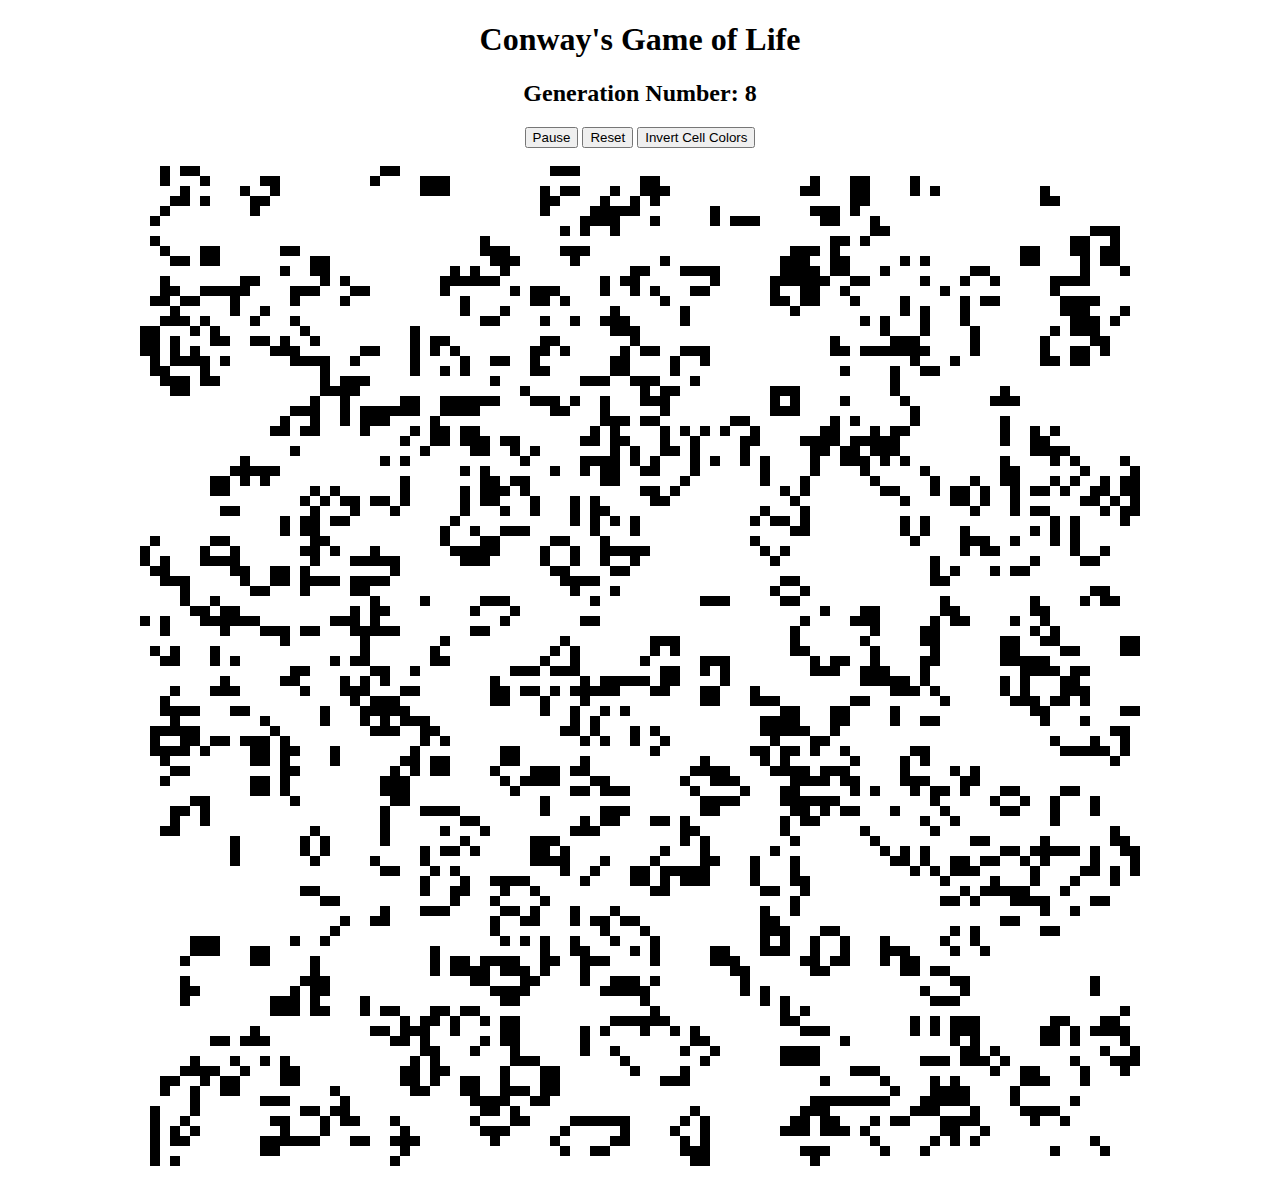
<file: index.html>
<!-- 
# Program Name: Conway's Game of Life
# Student Name: Chris Suy
# Course: Intersession Independent Study: Computer Science Principles (Leveraging Conway's Game of Life as a Learning tool)
# Advisor: Mr. Abanto
# Date/version: 01/04/23
# I pledge my honor
 -->
 <!DOCTYPE html>
 <html lang="en">
 <head>
     <meta charset="UTF-8">
     <meta http-equiv="X-UA-Compatible" content="IE=edge">
     <meta name="viewport" content="width=device-width, initial-scale=1.0">
     <link rel="stylesheet" href="styles.css">
     <title>CSUY26 CGoL</title>
 </head>
 <body>
    <h1 id="title">Conway's Game of Life</h1>
    <h2>Generation Number: <span id="genNumber"></span></h2>
    <div id="mySidenav" class="sidenav">
        <!--Buttons and their corresponding actions (JS or otherwise) modeled off of the codpen found here by Joris van de Donk:
        https://codepen.io/jorisvddonk/pen/AXJjwG?editors=1010-->
        <button id="pauseResumeButton" onclick="playPause()">Pause</button>
        <button id="stepButton" style="display: None" onclick="stepGrid()">Step</button>
        <button id="resetButton" onclick="resetGrid()">Reset</button>
        <button id="toggleColors" onclick="toggleCellColors()">Invert Cell Colors</button>
    </div>
    <br>
    <canvas></canvas>
     <script src="script.js"></script>
 </body>
 </html>
</file>
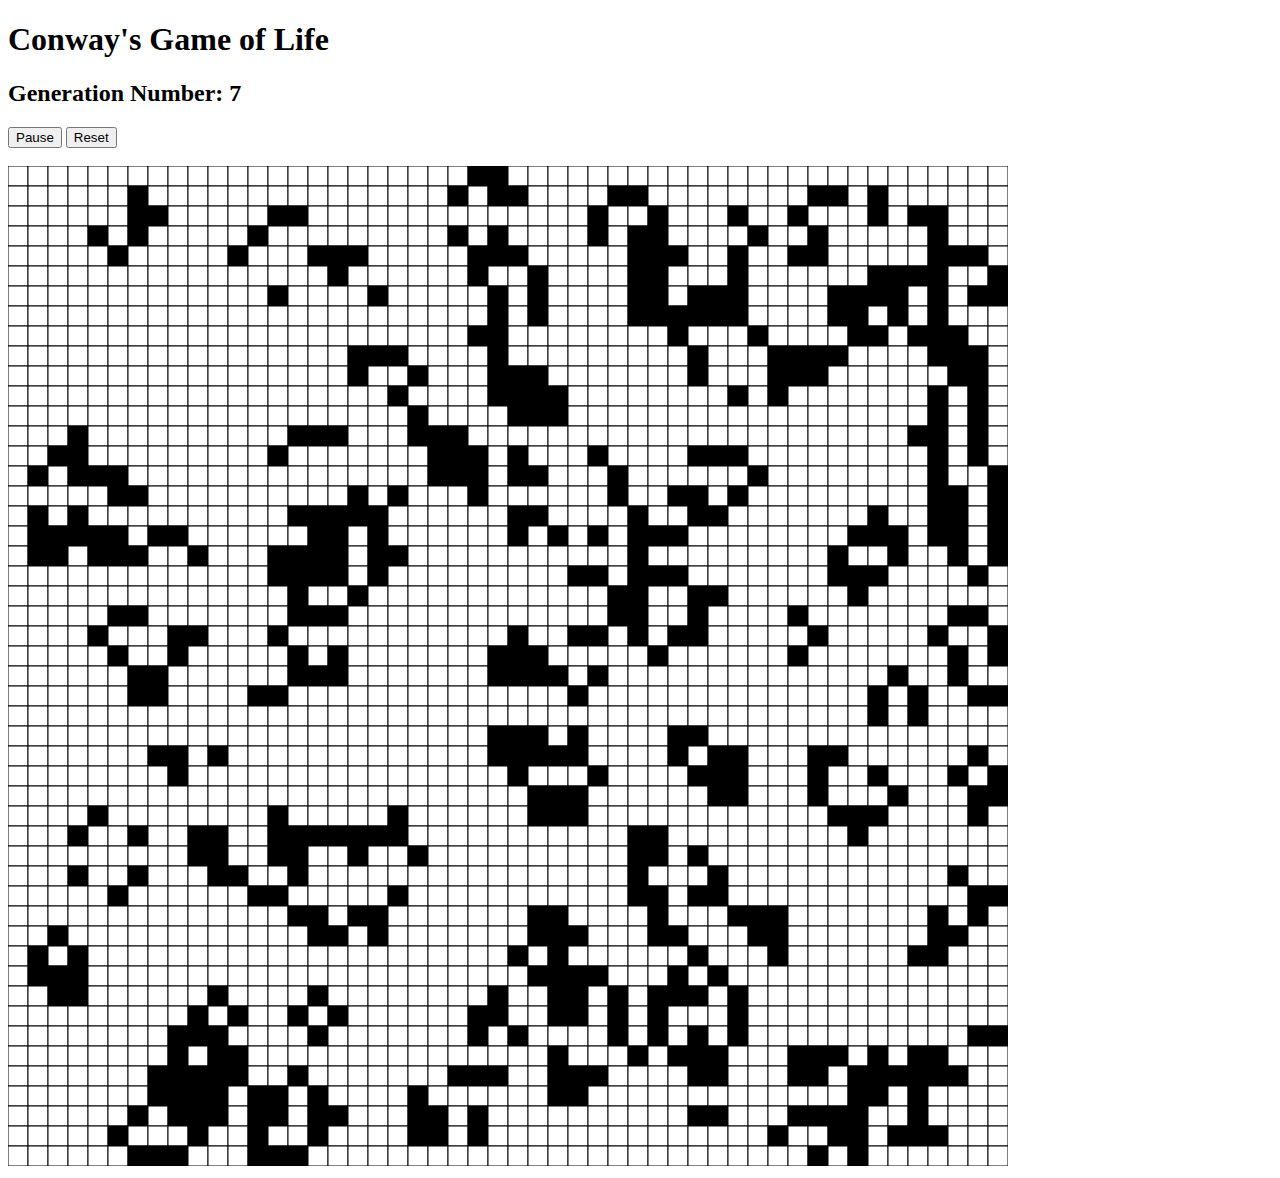
<file: CGoLIndex.html>
<!-- 
# Program Name: Conway's Game of Life
# Student Name: Chris Suy
# Course: Intersession Independent Study: 
# Advisor: Mr. Abanto
# Date/version: 01/04/23
# I pledge my honor

RESOURCES USED:
Bro Code: https://www.youtube.com/watch?v=Je0B3nHhKmM&ab_channel=BroCode
 -->
 <!DOCTYPE html>
 <html lang="en">
 <head>
     <meta charset="UTF-8">
     <meta http-equiv="X-UA-Compatible" content="IE=edge">
     <meta name="viewport" content="width=device-width, initial-scale=1.0">
     <title>CSUY26 CGoL</title>
 </head>
 <body>
    <h1 id="title">Conway's Game of Life</h1>
    <h2>Generation Number: <span id="genNumber"></span></h2>
    <div id="mySidenav" class="sidenav">
        <button id="pauseResumeButton" onclick="playPause()">Pause</button>
        <button id="stepButton" style="display: None" onclick="stepGrid()">Step</button>
        <button id="resetButton" onclick="resetGrid()">Reset</button>
    </div>
    <br>
    <canvas></canvas>
     <script src="CGoLScript.js"></script>
 </body>
 </html>
</file>
<file: styles.css>
* {
    text-align: center;
}

.title {
    text-align: center;
}

#pauseResumeButton {
    text-align: center;
    
}
</file>
